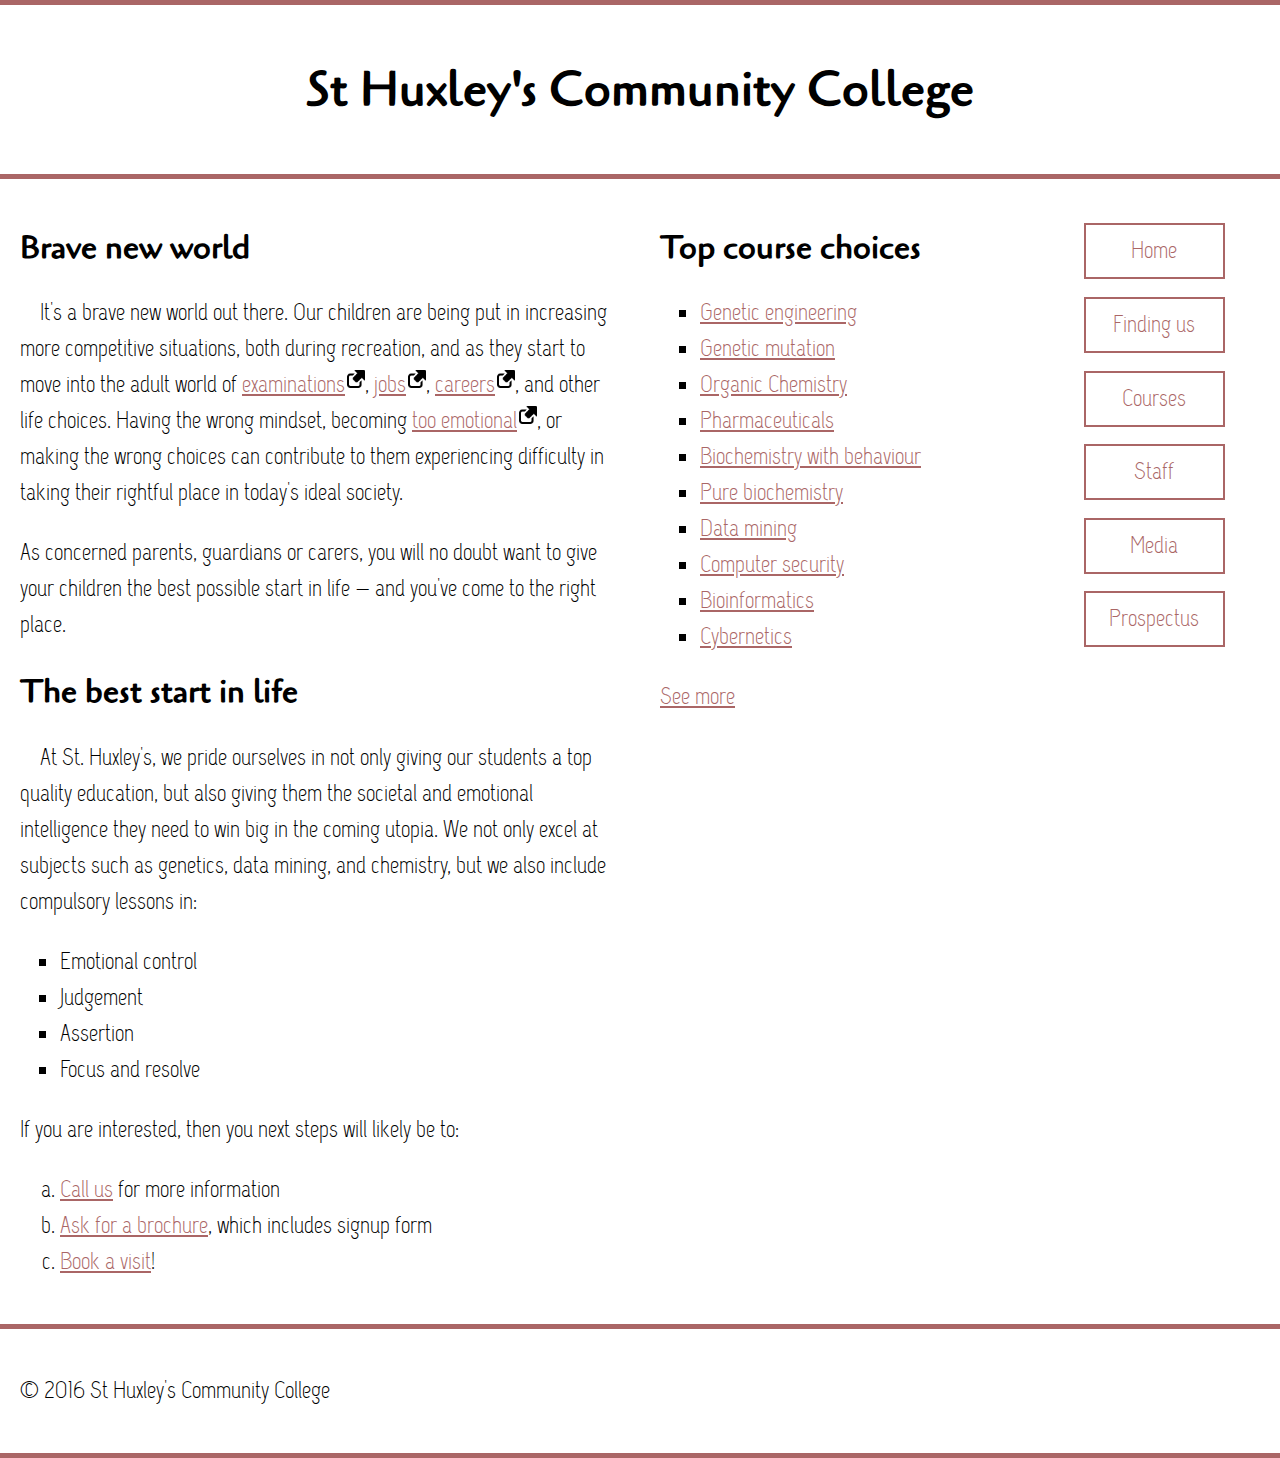
<file: TUT 06/index.html>
<!DOCTYPE html>
<html lang="en">

<head>
    <meta charset="UTF-8">
    <meta http-equiv="X-UA-Compatible" content="IE=edge">
    <meta name="viewport" content="width=device-width, initial-scale=1.0">
    <title>Document</title>
    <link rel="stylesheet" href="css/style.css" type="text/css">
</head>

<body>
    <div class="container">
        <header>
            <h1>St Huxley's Community College</h1>
        </header>

        <section>
            <h2>Brave new world</h2>

            <p>It's a brave new world out there. Our children are being put in increasing more competitive situations,
                both
                during recreation, and as they start to move into the adult world of <a
                    href="https://en.wikipedia.org/wiki/Examination">examinations</a>, <a
                    href="https://en.wikipedia.org/wiki/Jobs">jobs</a>, <a
                    href="https://en.wikipedia.org/wiki/Career">careers</a>, and other life choices. Having the wrong
                mindset, becoming <a href="https://en.wikipedia.org/wiki/Emotion">too emotional</a>, or making the wrong
                choices can contribute to them experiencing difficulty in taking their rightful place in today's ideal
                society.</p>

            <p>As concerned parents, guardians or carers, you will no doubt want to give your children the best possible
                start in life — and you've come to the right place.</p>

            <h2>The best start in life</h2>

            <p>At St. Huxley's, we pride ourselves in not only giving our students a top quality education, but also
                giving
                them the societal and emotional intelligence they need to win big in the coming utopia. We not only
                excel at
                subjects such as genetics, data mining, and chemistry, but we also include compulsory lessons in:</p>

            <ul>
                <li>Emotional control</li>
                <li>Judgement</li>
                <li>Assertion</li>
                <li>Focus and resolve</li>
            </ul>

            <p>If you are interested, then you next steps will likely be to:</p>

            <ol>
                <li><a href="#">Call us</a> for more information</li>
                <li><a href="#">Ask for a brochure</a>, which includes signup form</li>
                <li><a href="#">Book a visit</a>!</li>
            </ol>
        </section>

        <aside>

            <h2>Top course choices</h2>

            <ul>
                <li><a href="#">Genetic engineering</a></li>
                <li><a href="#">Genetic mutation</a></li>
                <li><a href="#">Organic Chemistry</a></li>
                <li><a href="#">Pharmaceuticals</a></li>
                <li><a href="#">Biochemistry with behaviour</a></li>
                <li><a href="#">Pure biochemistry</a></li>
                <li><a href="#">Data mining</a></li>
                <li><a href="#">Computer security</a></li>
                <li><a href="#">Bioinformatics</a></li>
                <li><a href="#">Cybernetics</a></li>
            </ul>

            <p><a href="#">See more</a></p>

        </aside>

        <nav>

            <ul>
                <li><a href="#">Home</a></li>
                <li><a href="#">Finding us</a></li>
                <li><a href="#">Courses</a></li>
                <li><a href="#">Staff</a></li>
                <li><a href="#">Media</a></li>
                <li><a href="#">Prospectus</a></li>
            </ul>

        </nav>

        <footer>
            <p>&copy; 2016 St Huxley's Community College</p>
        </footer>
    </div>
</body>

</html>
</file>
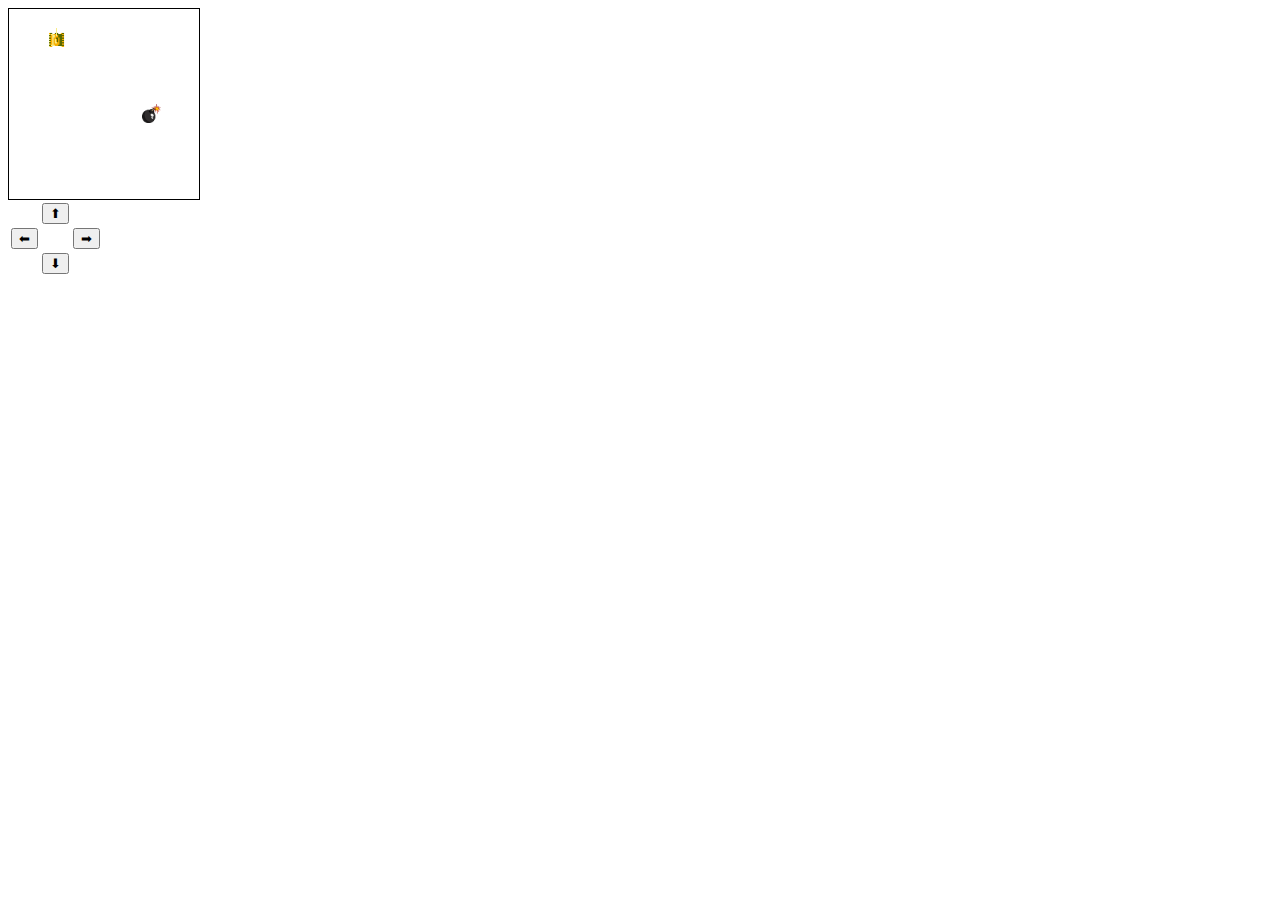
<file: TUT 09/index.html>
<!DOCTYPE html>

<html lang="en">

<head>

    <meta charset="UTF-8">

    <meta name="viewport" content="width=device-width, initial-scale=1.0">

    <title>Tank</title>

</head>

<body>

    <div style="width: 190px; height: 190px; border: 1px solid black;" id="battleFiled">

        <div style="top: 19px; left: 38px;width: 19px; height: 19px; background-image: url('tank.png');background-size: 100% 100%;position: relative;"
            id="tank">

        </div>

        <div style="top: 76px; left: 133px;width: 19px; height: 19px; background-image: url('boom.png');background-size: 100% 100%;position: relative;"
            id="tank">

        </div>

    </div>

    <table>

        <tr>

            <td></td>

            <td>

                <button onclick="moveUp()">⬆</button>

            </td>

            <td></td>

        </tr>

        <tr>

            <td>

                <button onclick="moveLeft()">⬅</button>
            </td>

            <td></td>

            <td>

                <button onclick="moveRight()">➡</button>
            </td>

        </tr>

        <tr>

            <td></td>

            <td>

                <button onclick="moveDown()">⬇</button>
            </td>

            <td></td>

        </tr>

    </table>

    <script>
        let field = document.getElementById("field");
        let tank = document.getElementById("tank");
        let step = 50;

        function init() {
            tank = document.getElementById('tank');
            tank.style.position = 'relative';
            tank.style.left = '350px';
            tank.style.top = '300px';
        }

        function moveUp() {
            if (parseInt(tank.style.top) <= 50) {
                tank.style.top = parseInt(tank.style.top) + 'px';
            }
            else {
                tank.style.top = parseInt(tank.style.top) - step + 'px';
            }
        }

        function moveDown() {
            if (parseInt(tank.style.top) >= 600) {
                tank.style.top = parseInt(tank.style.top) + 'px';
            }
            else {
                tank.style.top = parseInt(tank.style.top) + step + 'px';
            }
        }

        function moveRight() {
            if (parseInt(tank.style.left) >= 750) {
                tank.style.left = parseInt(tank.style.left) + 'px';
            }
            else {
                tank.style.left = parseInt(tank.style.left) + step + 'px';
            }
        }

        function moveLeft() {
            if (parseInt(tank.style.left) <= 0) {
                tank.style.left = parseInt(tank.style.left) + 'px';
            }
            else {
                tank.style.left = parseInt(tank.style.left) - step + 'px';
            }
        }

    </script>
</body>

</html>
</file>
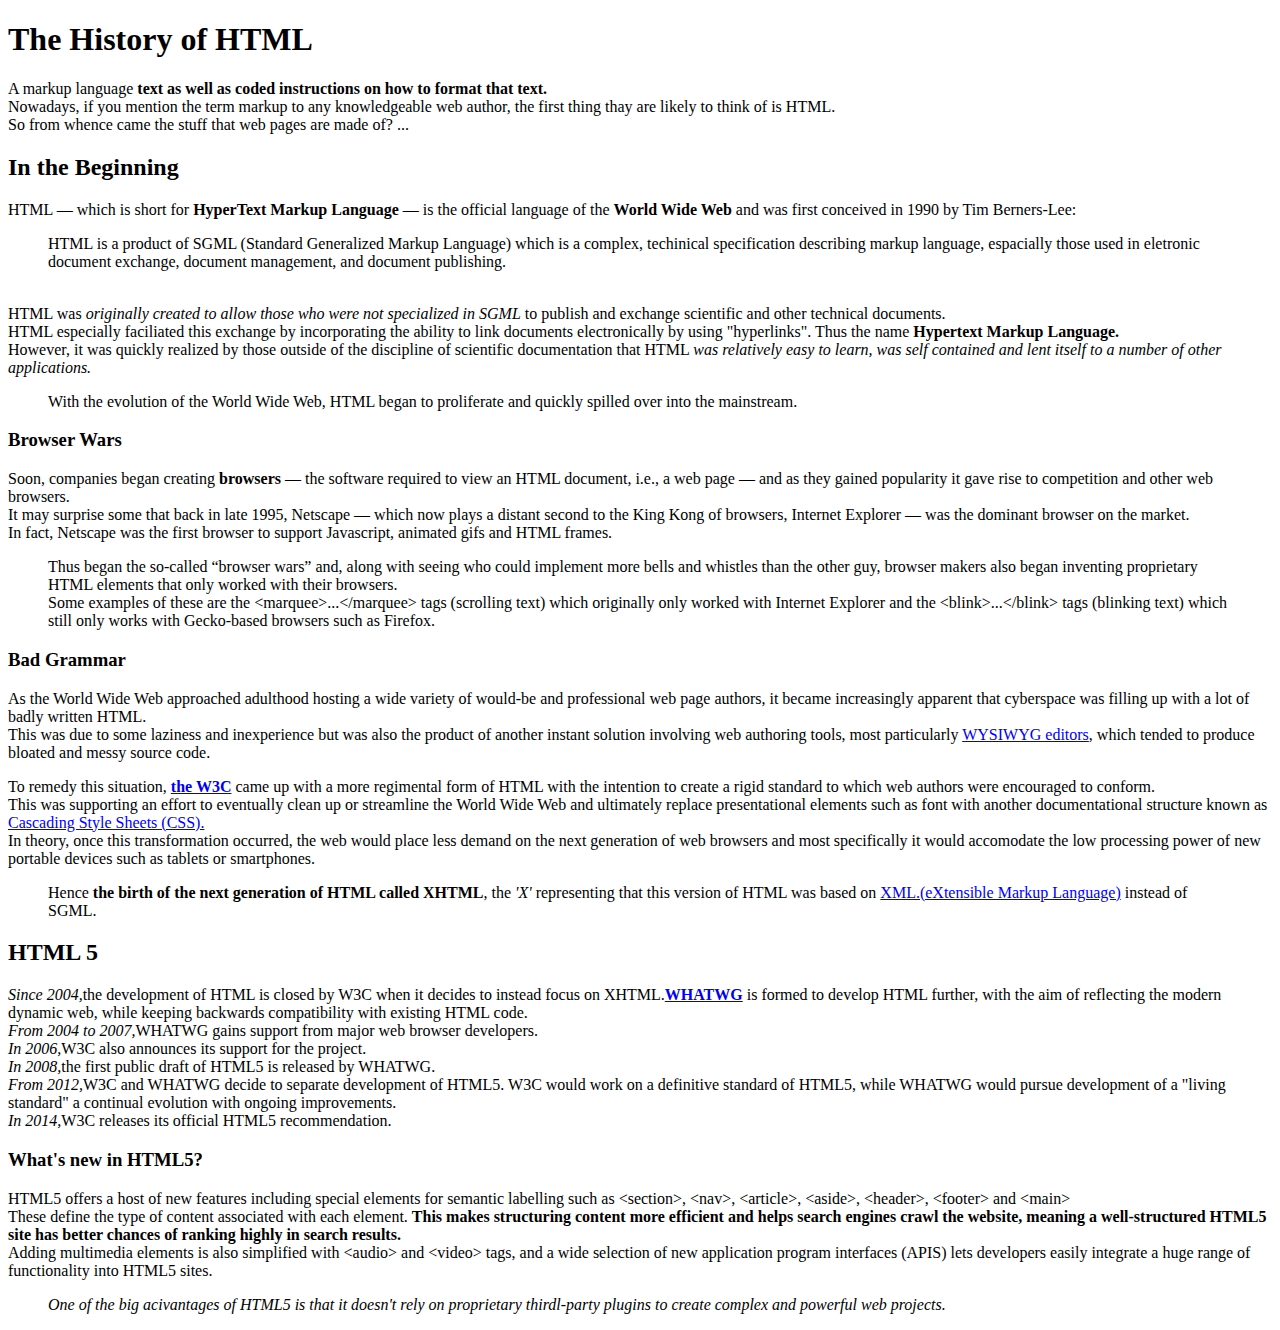
<file: TUT 01/Ex01/index.html>
<!DOCTYPE html>
<html>
    <head>
        <h1>The History of HTML</h1>
    </head>
    <body>
        <p>A markup language <b>text as well as coded instructions on how to format that text.</b> <br>
        Nowadays, if you mention the term markup to any knowledgeable web author, the first thing thay are likely to think of is HTML.<br>
        So from whence came the stuff that web pages are made of? ...</p>

        <h2>In the Beginning</h2>
    
        <p>HTML &#8212; which is short for <b>HyperText Markup Language</b> &#8212; is the official language of the  <b>World Wide Web</b> and was first conceived in 1990 by Tim Berners-Lee:</p>
        <blockquote>HTML is a product of SGML (Standard Generalized Markup Language) which is a complex, techinical specification describing markup language, espacially those used in eletronic document exchange, document management, and document publishing.</blockquote>
        <br>HTML was <i>originally created to allow those who were not specialized in SGML</i> to publish and exchange scientific and other technical documents.
        <br>HTML especially faciliated this exchange by incorporating the ability to link documents electronically by using "hyperlinks". Thus the name <b>Hypertext Markup Language.</b>
        <br>However, it was quickly realized by those outside of the discipline of scientific documentation that HTML <i>was relatively easy to learn, was self contained and lent itself to a number of other applications.</i></p>
        <blockquote>With the evolution of the World Wide Web, HTML began to proliferate and quickly spilled over into the mainstream.</blockquote>
    
        <h3>Browser Wars</h3>
    
        Soon, companies began creating <b>browsers</b> &#8212; the software required to view an HTML document, i.e., a web page &#8212; and as they gained popularity it gave rise to competition and other web browsers.<br>
        It may surprise some that back in late 1995, Netscape &#8212; which now plays a distant second to the King Kong of browsers, Internet Explorer &#8212; was the dominant browser on the market.<br>
        In fact, Netscape was the first browser to support Javascript, animated gifs and HTML frames.<br>
        <blockquote>Thus began the so-called <q cite="https://en.wikipedia.org/wiki/Browser_wars">browser wars</q> and, along with seeing who could implement more bells and whistles than the other guy, browser makers also began inventing proprietary HTML elements that only worked with their browsers.
        <br>Some examples of these are the &lt;marquee&gt;...&lt;/marquee&gt; tags (scrolling text) which originally only worked with Internet Explorer and the &lt;blink&gt;...&lt;/blink&gt; tags (blinking text) which still only works with Gecko-based browsers such as Firefox.</blockquote>
    
        <h3>Bad Grammar</h3>
    
        <p>As the World Wide Web approached adulthood hosting a wide variety of would-be and professional web page authors, it became increasingly apparent that cyberspace was filling up with a lot of badly written HTML.<br>
        This was due to some laziness and inexperience but was also the product of another instant solution involving web authoring tools, most particularly <a href= " https://ckeditor.com/ "> WYSIWYG editors</a>, which tended to produce bloated and messy source code.</p>
        <p>To remedy this situation, <a href= "https://www.w3.org/"><b>the W3C</b></a> came up with a more regimental form of HTML with the intention to create a rigid standard to which web authors were encouraged to conform.<br>
        This was supporting an effort to eventually clean up or streamline the World Wide Web and ultimately replace presentational elements such as font with another documentational structure known as <a href= "https://www.w3.org/Style/CSS/Overview.en.html"> Cascading Style Sheets (CSS). </a> <br>
        In theory, once this transformation occurred, the web would place less demand on the next generation of web browsers and most specifically it would accomodate the low processing power of new portable devices such as tablets or smartphones.</p>
        <blockquote>Hence <b>the birth of the next generation of HTML called XHTML</b>, the <i>'X'</i> representing that this version of HTML was based on <a href= "https://www.w3.org/XML/"> XML.(eXtensible Markup Language)</a> instead of SGML.</blockquote>
    
        <h2>HTML 5</h2>
    
        <p><i>Since 2004,</i>the development of HTML is closed by W3C when it decides to instead focus on XHTML.<a href= "https://whatwg.org/"><b>WHATWG</b></a> is formed to develop HTML further, with the aim of reflecting the modern dynamic web, while keeping backwards compatibility with existing HTML code.<br>
        <i>From 2004 to 2007,</i>WHATWG gains support from major web browser developers.<br>
        <i>In 2006,</i>W3C also announces its support for the project.<br>
        <i>In 2008,</i>the first public draft of HTML5 is released by WHATWG.<br>
        <i>From 2012,</i>W3C and WHATWG decide to separate development of HTML5. W3C would work on a definitive standard of HTML5, while WHATWG would pursue development of a "living standard" a continual evolution with ongoing improvements.<br>
        <i>In 2014,</i>W3C releases its official HTML5 recommendation.</p>
    
        <h3>What's new in HTML5?</h3>
    
        <p>HTML5 offers a host of new features including special elements for semantic labelling such as &lt;section&gt;, &lt;nav&gt;, &lt;article&gt;, &lt;aside&gt;, &lt;header&gt;, &lt;footer&gt; and &lt;main&gt;<br>
        These define the type of content associated with each element. <b>This makes structuring content more efficient and helps search engines crawl the website, meaning a well-structured HTML5 site has better chances of ranking highly in search results.</b><br>
        Adding multimedia elements is also simplified with &lt;audio&gt; and &lt;video&gt; tags, and a wide selection of new application program interfaces (APIS) lets developers easily integrate a huge range of functionality into HTML5 sites.</p>       
        <blockquote><i>One of the big acivantages of HTML5 is that it doesn't rely on proprietary thirdl-party plugins to create complex and powerful web projects.</i></blockquote>
    </body>
</html>
</file>
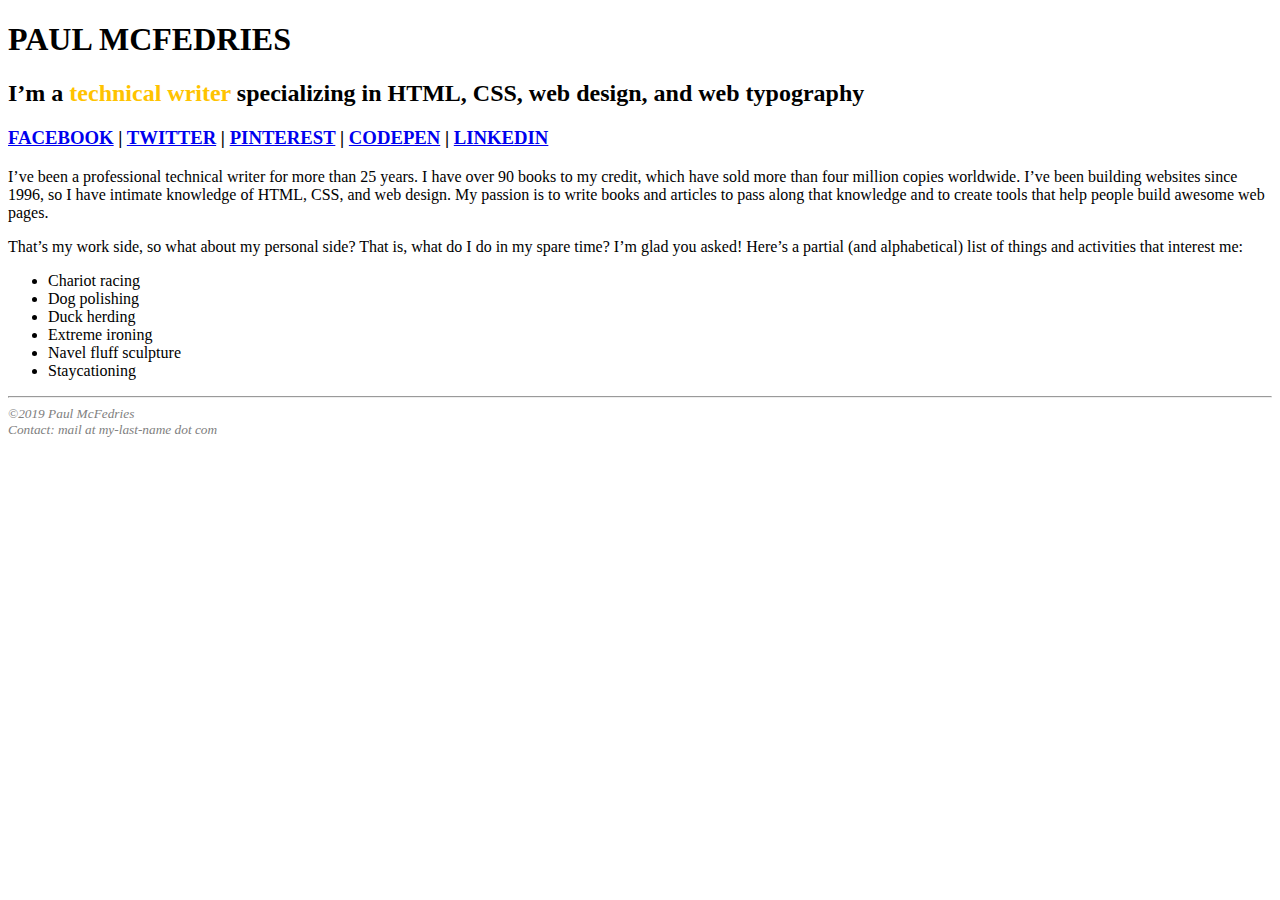
<file: TUT 02/Ex02/index.html>
<!DOCTYPE html>
<html lang="en">

<head>
    <meta charset="UTF-8">
    <meta http-equiv="X-UA-Compatible" content="IE=edge">
    <meta name="viewport" content="width=device-width, initial-scale=1.0">
    <title>PAUL MCFEDRIES</title>
    <style>
        h1, h2, h3 {
            font-family: Verdana;
        }

        .highlight {
            color: #ffc300;
        }

        p {
            font-family: Merriweather, Georgia, serif;
        }

        .footer {
            font-family: Georgia, 'Times New Roman', Times, serif;
            font-style: italic;
            font-size: smaller;
            color: grey;
        }
    </style>
</head>

<body>
    <h1> PAUL MCFEDRIES</h1>

    <h2> I’m a <span class="highlight">technical writer</span> specializing in HTML, CSS, web design, and web typography
    </h2>

    <h3><a href="https://www.facebook.com">FACEBOOK</a> | <a href="https://twitter.com/?lang=vi">TWITTER</a> | <a
            href="https://www.pinterest.com/">PINTEREST</a> | <a href="https://codepen.io/">CODEPEN</a> | <a
            href="https://www.linkedin.com/">LINKEDIN</a></h3>

    <p>I’ve been a professional technical writer for more than 25 years. I have over 90 books to my credit, which have
        sold more than four million copies worldwide. I’ve been building websites since 1996, so I have intimate
        knowledge of HTML, CSS, and web design. My passion is to write books and articles to pass along that knowledge
        and to create tools that help people build awesome web pages.</p>

    <p>That’s my work side, so what about my personal side? That is, what do I do in my spare time? I’m glad you asked!
        Here’s a partial (and alphabetical) list of things and activities that interest me:

    <ul>
        <li>Chariot racing</li>
        <li>Dog polishing</li>
        <li>Duck herding</li>
        <li>Extreme ironing</li>
        <li>Navel fluff sculpture</li>
        <li>Staycationing</li>
    </ul>
    </p>
    <hr>
    <div class="footer">
        &copy;2019 Paul McFedries
        <br>Contact: mail at my-last-name dot com
    </div>
</body>

</html>
</file>
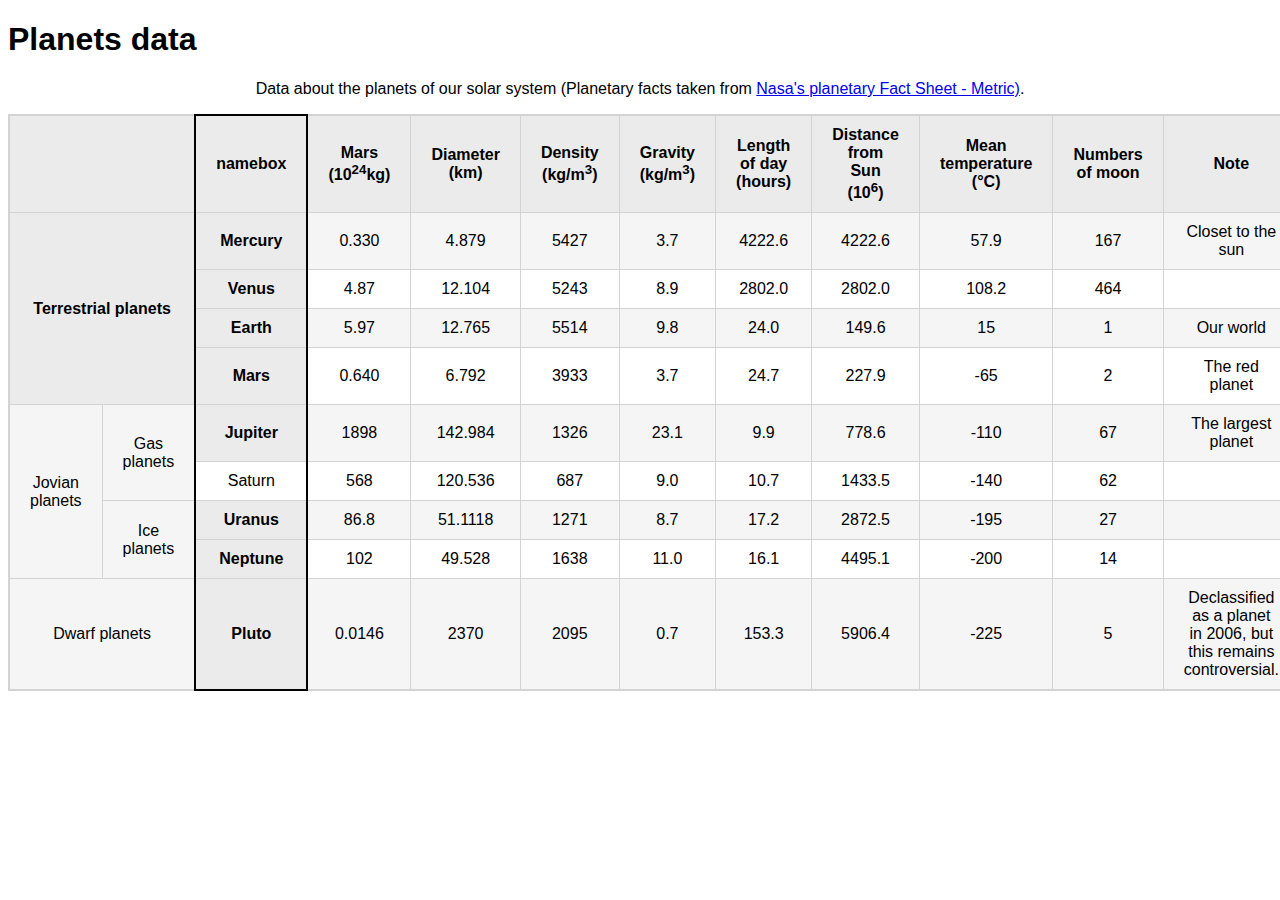
<file: TUT 03/Ex 01/index.html>
<!DOCTYPE html>
<html lang="en">
<head>
    <meta charset="UTF-8">
    <meta http-equiv="X-UA-Compatible" content="IE=edge">
    <meta name="viewport" content="width=device-width, initial-scale=1.0">
    <title>Document</title>
</head>
<style>
  table {
    border-collapse: collapse;
    border-spacing: 0;
  }

  table {
    border: 2px solid lightgray;
  }

  th,
  td {
    font-family: sans-serif;
    text-align: center;
    padding: 10px 20px;
    color #000000;
    border: 1.2px solid lightgray;
  }

  th {
    background-color: #ebebeb;
  }

  p {
    text-align: center;
    font-family: sans-serif;
  }

  h1 {
    font-family: sans-serif;
  }

  tr:nth-child(even) {
    background-color: #f5f5f5;
  }

  #border-column-cell-1 {
    border: 2.5px solid black;
    border-bottom: none;
  }

  #border-column-cell-10 {
    border: 2.5px solid black;
    border-top: none;
  }

  #border-column-cell-2,
  #border-column-cell-3,
  #border-column-cell-4,
  #border-column-cell-5,
  #border-column-cell-6,
  #border-column-cell-7,
  #border-column-cell-8,
  #border-column-cell-9 {
    border-left: 2.5px solid black;
    border-right: 2.5px solid black;
  }

</style>

<body>
    <h1>Planets data</h1>
    <p>Data about the planets of our solar system (Planetary facts taken from <a href="#">Nasa's planetary Fact Sheet - Metric)</a>.</p>
    <table>
          <tr>
            <th colspan="2"></th>
            <th id="border-column-cell-1">namebox</th>
            <th>Mars (10<sup>24</sup>kg)</th>
            <th>Diameter (km)</th>
            <th>Density (kg/m<sup>3</sup>)</th>
            <th>Gravity (kg/m<sup>3</sup>)</th>
            <th>Length of day (hours)</th>
            <th>Distance from Sun (10<sup>6</sup>)</th>
            <th>Mean temperature (&deg;C)</th>
            <th>Numbers of moon</th>
            <th>Note</th>
          </tr>
      
          <tr>
            <th colspan="2" rowspan="4">Terrestrial planets</th>
            <th id="border-column-cell-2">Mercury</th>
            <td>0.330</td>
            <td>4.879</td>
            <td>5427</td>
            <td>3.7</td>
            <td>4222.6</td>
            <td>4222.6</td>
            <td>57.9</td>
            <td>167</td>
            <td>Closet to the sun</td>
          </tr>
          <tr>
            <th id="border-column-cell-3">Venus</th>
            <td>4.87</td>
            <td>12.104</td>
            <td>5243</td>
            <td>8.9</td>
            <td>2802.0</td>
            <td>2802.0</td>
            <td>108.2</td>
            <td>464</td>
            <td></td>
          </tr>
          <tr>
            <th id="border-column-cell-4">Earth</th>
            <td>5.97</td>
            <td>12.765</td>
            <td>5514</td>
            <td>9.8</td>
            <td>24.0</td>
            <td>149.6</td>
            <td>15</td>
            <td>1</td>
            <td>Our world</td>
          </tr>
          <tr>
            <th id="border-column-cell-5">Mars</th>
            <td>0.640</td>
            <td>6.792</td>
            <td>3933</td>
            <td>3.7</td>
            <td>24.7</td>
            <td>227.9</td>
            <td>-65</td>
            <td>2</td>
            <td>The red planet</td>
          </tr>
          <tr>
            <td rowspan="4">Jovian planets</td>
            <td rowspan="2">Gas planets</td>
            <th id="border-column-cell-6">Jupiter</th>
            <td>1898</td>
            <td>142.984</td>
            <td>1326</td>
            <td>23.1</td>
            <td>9.9</td>
            <td>778.6</td>
            <td>-110</td>
            <td>67</td>
            <td>The largest planet</td>
          </tr>
          <tr>
            <td id="border-column-cell-7">Saturn</td>
            <td>568</td>
            <td>120.536</td>
            <td>687</td>
            <td>9.0</td>
            <td>10.7</td>
            <td>1433.5</td>
            <td>-140</td>
            <td>62</td>
            <td></td>
          </tr>
          <tr>
            <td rowspan="2">Ice planets</td>
            <th id="border-column-cell-8">Uranus</th>
            <td>86.8</td>
            <td>51.1118</td>
            <td>1271</td>
            <td>8.7</td>
            <td>17.2</td>
            <td>2872.5</td>
            <td>-195</td>
            <td>27</td>
            <td></td>
          </tr>
          <tr>
            <th id="border-column-cell-9">Neptune</th>
            <td>102</td>
            <td>49.528</td>
            <td>1638</td>
            <td>11.0</td>
            <td>16.1</td>
            <td>4495.1</td>
            <td>-200</td>
            <td>14</td>
            <td></td>
          </tr>
          <tr>
            <td colspan="2">Dwarf planets</td>
            <th id="border-column-cell-10">Pluto</th>
            <td>0.0146</td>
            <td>2370</td>
            <td>2095</td>
            <td>0.7</td>
            <td>153.3</td>
            <td>5906.4</td>
            <td>-225</td>
            <td>5</td>
            <td>Declassified as a planet in 2006, but this remains controversial.</td>
          </tr>
        </tbody>
        </table>
</body>
</html>
</file>
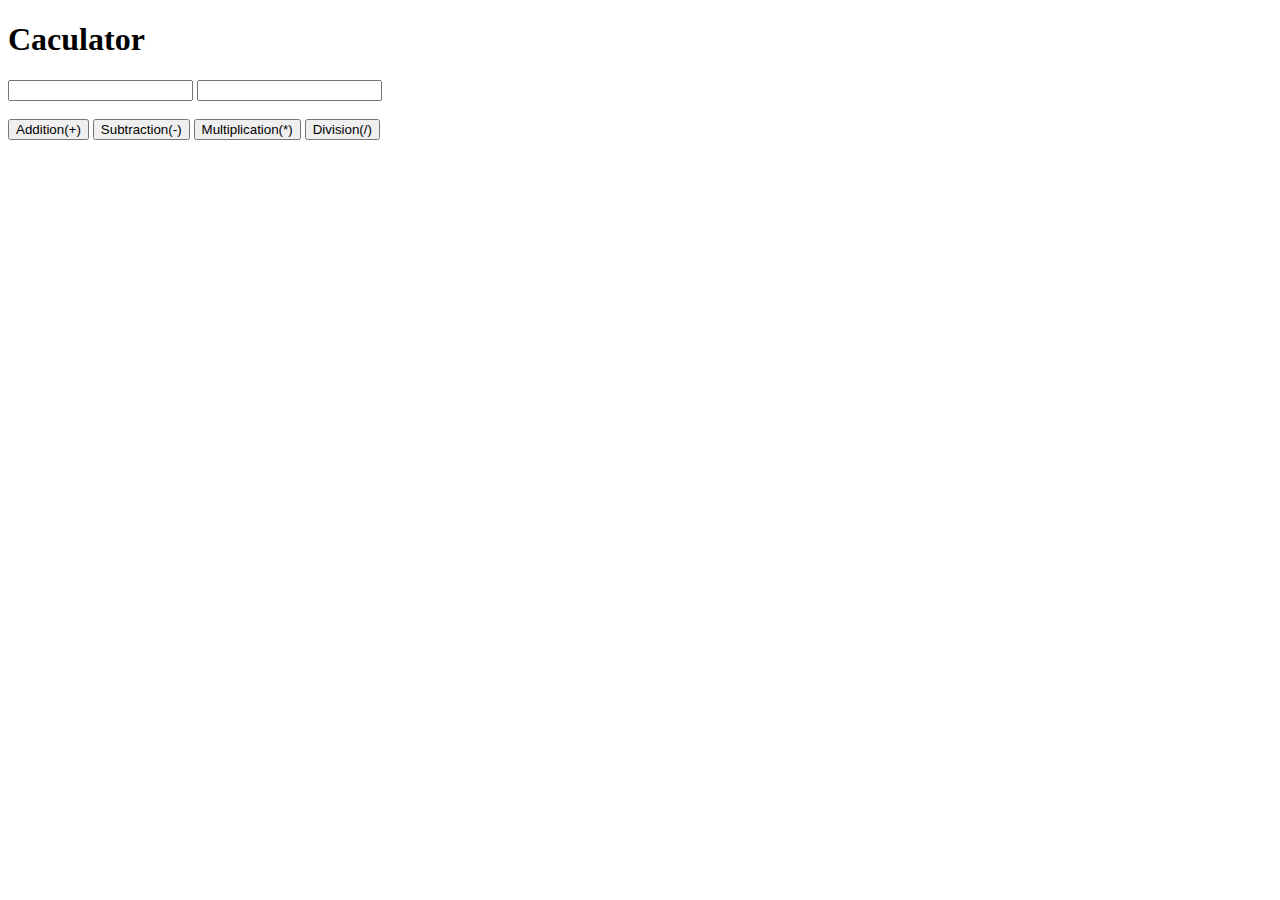
<file: TUT 08/Exercise demo/index.html>
<!DOCTYPE html>
<html lang="en">
<head>
    <meta charset="UTF-8">
    <meta http-equiv="X-UA-Compatible" content="IE=edge">
    <meta name="viewport" content="width=device-width, initial-scale=1.0">
    <title>Document</title>
</head>
<body>
    <h1>Caculator</h1>
    <input type="number" id="firstNumber">
    <input type="number" id="secondNumber">
    <br>
    <br>
    <button id="addBtn">Addition(+)</button>
    <button id="subtractBtn">Subtraction(-)</button>
    <button id="multipleBtn">Multiplication(*)</button>
    <button id="divisionBtn">Division(/)</button>
    <br>
    <br>
    <span id="result"></span>

    <script>
        let firstNumber, secondNumber;
        let firstNumberInput = document.getElementById('firstNumber');
        let secondNumberInput = document.getElementById('secondNumber');
        let addBtn = document.getElementById('addBtn');
        let subtractBtn = document.getElementById('subtractBtn');
        let multipleBtn = document.getElementById('multipleBtn');
        let divisionBtn = document.getElementById('divisionBtn');
        let result = document.getElementById('result');

        function getNumbers(){
            firstNumber = parseFloat(firstNumberInput.value);
            secondNumber = parseFloat(secondNumberInput.value);
        }

        addBtn.addEventListener('click',function(){
            getNumbers();
            result.innerText = "Result Addition :"+(firstNumber+secondNumber);
        });

        subtractBtn.addEventListener('click',function(){
            getNumbers();
            result.innerText = "Result Subtraction :"+(firstNumber-secondNumber);
        });

        multipleBtn.addEventListener('click',function(){
            getNumbers();
            result.innerText = "Result Multiplication :"+(firstNumber*secondNumber);
        });

        divisionBtn.addEventListener('click',function(){
            getNumbers();
            result.innerText = "Result Devision :"+(firstNumber/secondNumber);
        });
    </script>
</body>
</html>
</file>
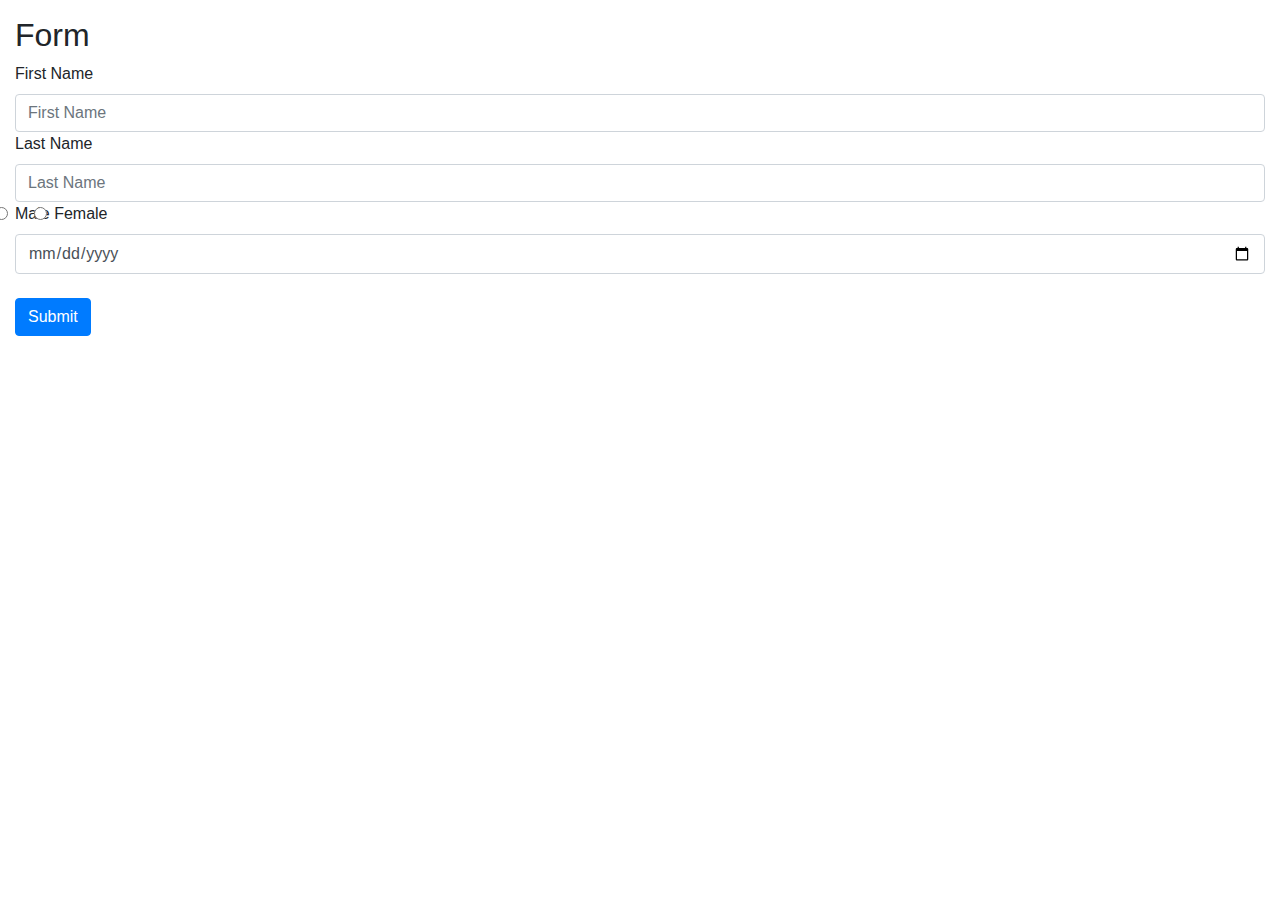
<file: TUT 10/Ex1/index.html>
<!DOCTYPE html>
<html>

<head>
    <meta charset="utf-8">
    <title>Form</title>
    <link rel="stylesheet" href="https://stackpath.bootstrapcdn.com/bootstrap/4.1.1/css/bootstrap.min.css">
</head>

<body>
    <div class="container-fluid mt-3">
        <h2>Form</h2>

        <form>
            <div class="form-group">
                <label for="firstname">First Name</label>
                <input type="text" id="name" class="form-control" placeholder="First Name">
                <label for="lastname">Last Name</label>
                <input type="text" id="name" class="form-control" placeholder="Last Name">
                <input type="radio" id="myRadio1" class="form-check-input">
                <label for="myRadio1">Male</label>
                <span><input type="radio" id="myRadio1" class="form-check-input">
                    <label for="myRadio1">Female</label></span> </br>
                <input type="date" id="myDate2" class="form-control" min="1900-01-01" max="2021-12-31"
                    value="mm/dd/yyyy">
                </br>
                <button type="submit" class="btn btn-primary">Submit</button>
            </div>
        </form>

    </div>
    <script src="https://code.jquery.com/jquery-3.3.1.slim.min.js"></script>
    <script src="https://cdnjs.cloudflare.com/ajax/libs/popper.js/1.14.3/umd/popper.min.js"></script>
    <script src="https://stackpath.bootstrapcdn.com/bootstrap/4.1.1/js/bootstrap.min.js"></script>
</body>

</html>
</file>
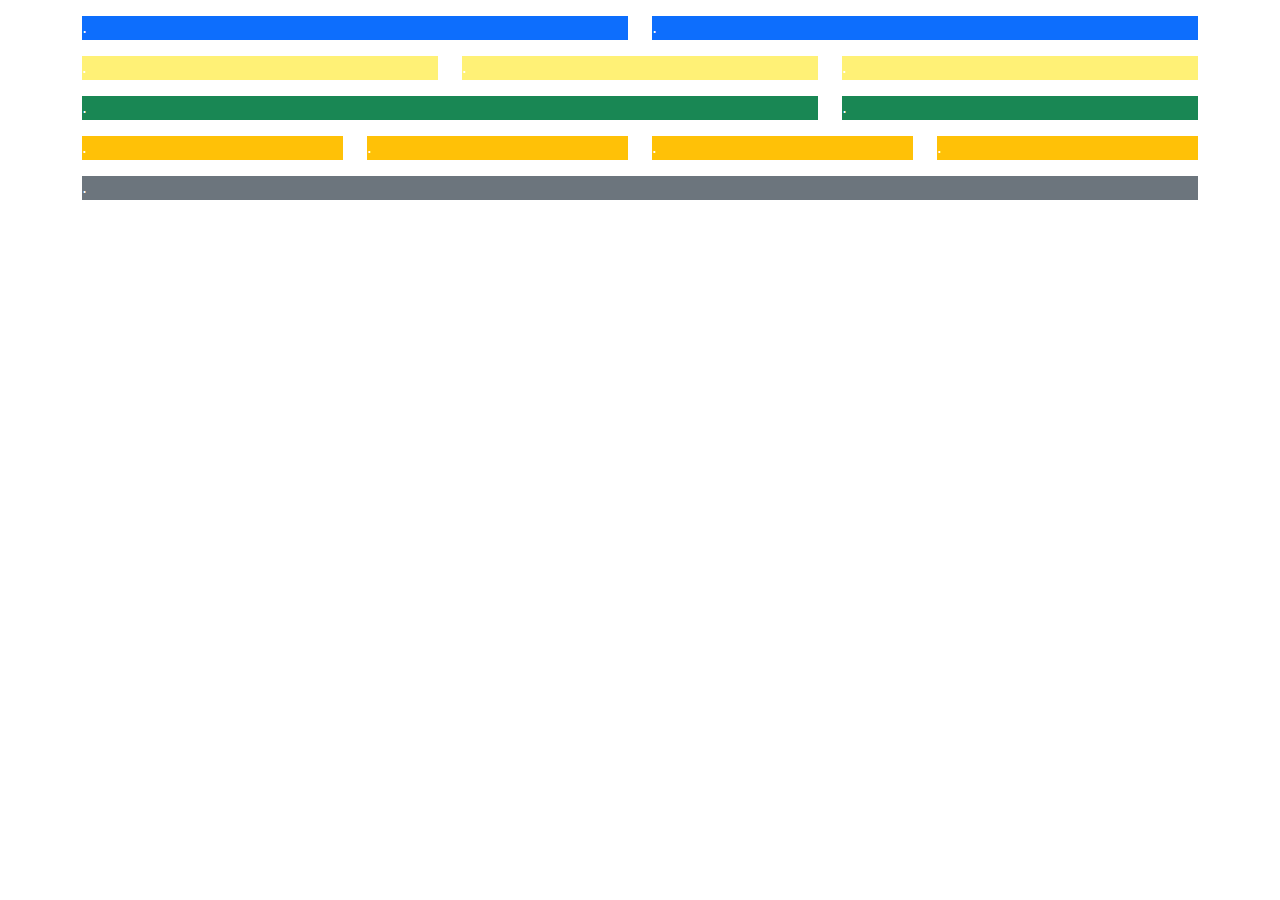
<file: TUT 10/Ex2/index.html>
<!DOCTYPE html>
<html lang="en">

<head>
    <meta charset="UTF-8">
    <meta http-equiv="X-UA-Compatible" content="IE=edge">
    <meta name="viewport" content="width=device-width, initial-scale=1.0">
    <link rel="stylesheet" href="bootstrap-5.0.2-dist/css/bootstrap.min.css">
    <script src="bootstrap-5.0.2-dist/js/bootstrap.min.js"></script>
    <title>Bootstrap Color</title>
</head>

<body>
    <div class="container">
        <div class="row mt-3">
            <div class="col-12 col-lg-6">
                <div class="bg-primary text-white mb-3">.</div>
            </div>
            <div class="col-12 col-lg-6">
                <div class="bg-primary text-white mb-3">.</div>
            </div>
        </div>
        <div class="row">
            <div class="col-12 col-lg-4">
                <div style="background-color: #fff176" class="text-white mb-3">.</div>
            </div>
            <div class="col-12 col-lg-4">
                <div style="background-color: #fff176" class="text-white mb-3">.</div>
            </div>
            <div class="col-12 col-lg-4">
                <div style="background-color: #fff176" class="text-white mb-3">.</div>
            </div>
        </div>
        <div class="row">
            <div class="col-12 col-lg-8">
                <div class="bg-success text-white mb-3">.</div>
            </div>
            <div class="col-12 col-lg-4">
                <div class="bg-success text-white mb-3">.</div>
            </div>
        </div>
        <div class="row">
            <div class="col-12 col-lg-3">
                <div class="bg-warning text-white mb-3">.</div>
            </div>
            <div class="col-12 col-lg-3">
                <div class="bg-warning text-white mb-3">.</div>
            </div>
            <div class="col-12 col-lg-3">
                <div class="bg-warning text-white mb-3">.</div>
            </div>
            <div class="col-12 col-lg-3">
                <div class="bg-warning text-white mb-3">.</div>
            </div>
        </div>
        <div class="row">
            <div class="col-12 col-lg-12">
                <div class="bg-secondary text-white">.</div>
            </div>
        </div>
    </div>
</body>

</html>
</file>
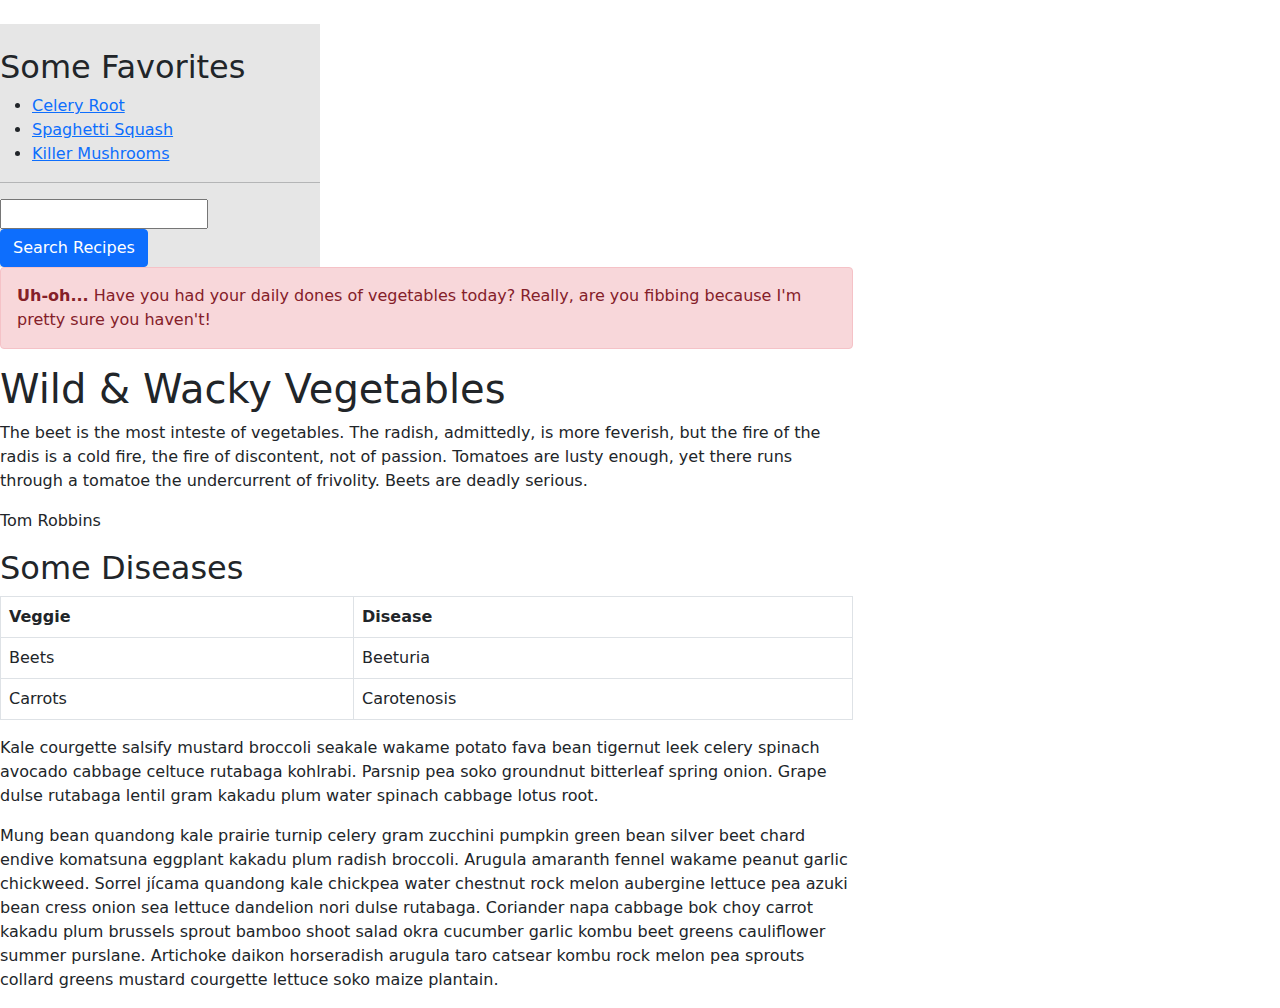
<file: TUT 10/Ex3/index.html>
<!DOCTYPE html>
<html lang="en">

<head>
    <meta charset="UTF-8">
    <meta http-equiv="X-UA-Compatible" content="IE=edge">
    <meta name="viewport" content="width=device-width, initial-scale=1.0">
    <link rel="stylesheet" href="bootstrap-5.0.2-dist/css/bootstrap.min.css">
    <link rel="stylesheet" href="bootstrap-5.0.2-dist/css/bootstrap.css">
    <script src="bootstrap-5.0.2-dist/js/bootstrap.min.js"></script>
    <title>Wild & Wacky Vegetables</title>

    <style>
        .en-markup-crop-options {
            top: 18px;
            left: 50%;
            margin-left: -100px;
            width: 200px;
            border: 2px rgba(255, 255, 255, .38) solid;
            border-radius: 4px;
        }

        .en-markup-crop-options div div:first-of-type {
            margin-left: 0px;
        }

        html {
            -webkit-locale: 'en';
        }

        html {
            display: block;
        }

        .grey {
            background: #E6E6E6;
        }
    </style>
</head>

<body>
    <br>
    <div class="container"></div>
    <div class="row">
        <div class="container">
            <div class="col-md-3 grey">
                <br>
                <h2>Some Favorites</h2>
                <ul>
                    <li><a href="#">Celery Root</a>
                    </li>
                    <li><a href="#">Spaghetti Squash</a>
                    </li>
                    <li><a href="#">Killer Mushrooms</a>
                    </li>
                </ul>

                <hr>
                <form class="form-search">
                    <input type="text" class="input-medium search-query">
                    <button class="btn btn-primary">Search Recipes</button>
                </form>
            </div>
            <div class="col-md-8">

                <div class="alert alert-danger" role="alert">
                    <strong>Uh-oh...</strong> Have you had your daily dones of vegetables today? Really, are you fibbing
                    because I'm pretty sure you haven't!
                </div>

                <h1>Wild & Wacky Vegetables</h1>
                <blockquote class="blockquote-reverse">
                    <p>The beet is the most inteste of vegetables. The radish, admittedly, is more feverish, but the
                        fire of the radis is a cold fire, the fire of discontent, not of passion. Tomatoes are lusty
                        enough, yet there runs through a tomatoe the undercurrent of frivolity. Beets are deadly
                        serious.
                    <footer>Tom Robbins<cite title="Source Title"></footer>
                    </p>
                </blockquote>

                <h2>Some Diseases</h2>
                <table class="table table-bordered">
                    <tr>
                        <th>Veggie</th>
                        <th>Disease</th>
                    </tr>
                    <tr class="actives">
                        <td>Beets</td>
                        <td>Beeturia</td>
                    </tr>
                    <tr>
                        <td>Carrots</td>
                        <td>Carotenosis</td>
                    </tr>
                </table>

                
                <p>Kale courgette salsify mustard broccoli seakale wakame potato fava bean tigernut leek celery spinach
                    avocado cabbage celtuce rutabaga kohlrabi. Parsnip pea soko groundnut bitterleaf spring onion. Grape
                    dulse rutabaga lentil gram kakadu plum water spinach cabbage lotus root.
                </p>
                <p>
                    Mung bean quandong kale prairie turnip celery gram zucchini pumpkin green bean silver beet chard
                    endive komatsuna eggplant kakadu plum radish broccoli. Arugula amaranth fennel wakame peanut garlic
                    chickweed. Sorrel jícama quandong kale chickpea water chestnut rock melon aubergine lettuce pea
                    azuki bean cress onion sea lettuce dandelion nori dulse rutabaga. Coriander napa cabbage bok choy
                    carrot kakadu plum brussels sprout bamboo shoot salad okra cucumber garlic kombu beet greens
                    cauliflower summer purslane. Artichoke daikon horseradish arugula taro catsear kombu rock melon pea
                    sprouts collard greens mustard courgette lettuce soko maize plantain.
                </p>
            </div>
        </div>
    </div>
    </div>
</body>
</html>
</file>
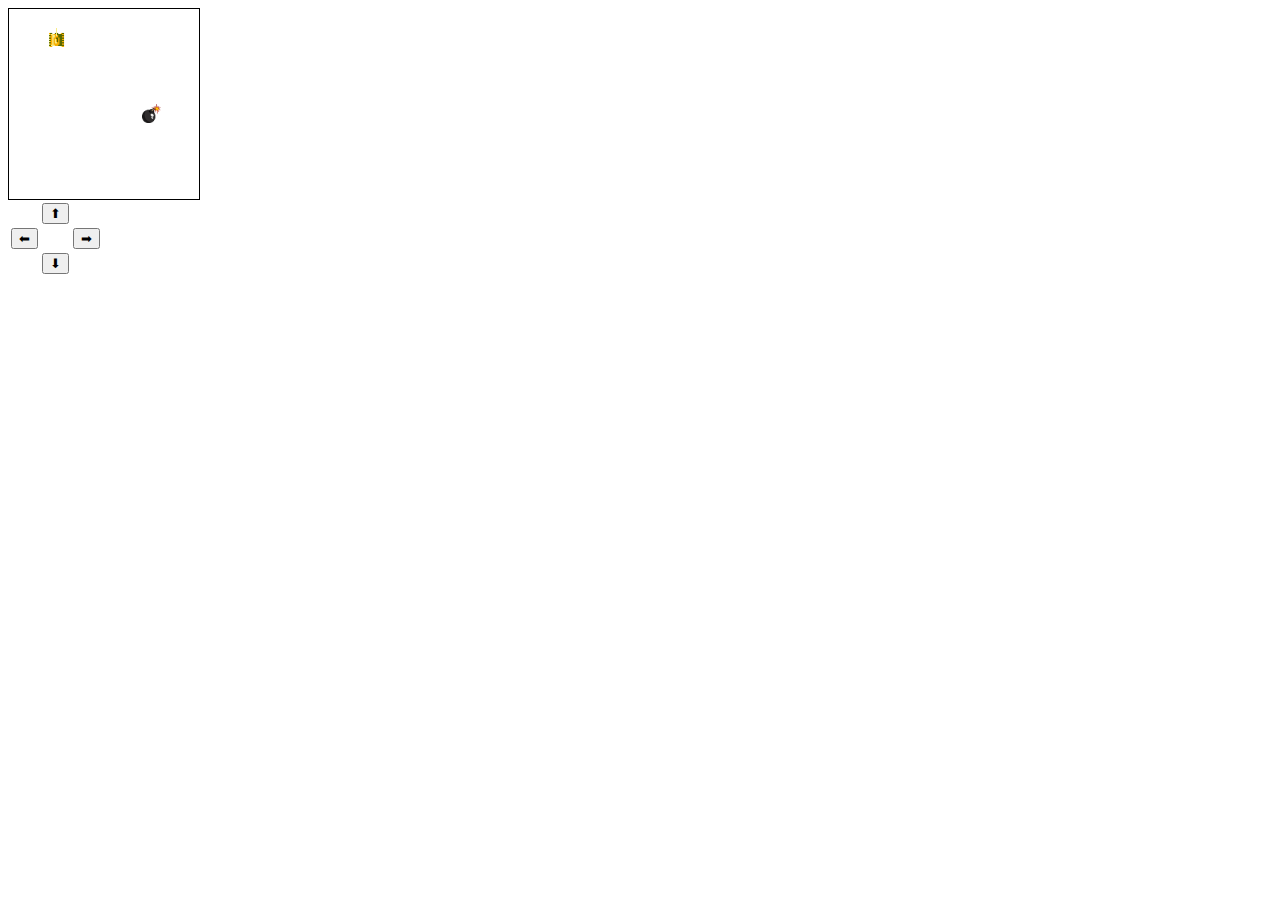
<file: TUT 08/JavaScript/Cấu trúc điều kiện If/Tank 1990/index.html>
<!DOCTYPE html>
<html lang="en">
<head>
    <meta charset="UTF-8">
    <meta name="viewport" content="width=device-width, initial-scale=1.0">
    <title>Tank</title>
</head>

<body>
    <div style="width: 190px; height: 190px; border: 1px solid black;" id="battleFiled">
        <div style="top: 19px; left: 38px;width: 19px; height: 19px; background-image: url('tank.png');background-size: 100% 100%;position: relative;"
            id="tank">
        </div>
        <div style="top: 76px; left: 133px;width: 19px; height: 19px; background-image: url('boom.png');background-size: 100% 100%;position: relative;"
            id="tank">
        </div>
    </div>
    <table>
        <tr>
            <td></td>
            <td>
                <button onclick="moveUp()">⬆</button>
            </td>
            <td></td>
        </tr>
        <tr>
            <td>
                <button onclick="moveLeft()">⬅</button>
            </td>
            <td></td>
            <td>
                <button onclick="moveRight()">➡</button>
            </td>
        </tr>
        <tr>
            <td></td>
            <td>
                <button onclick="moveDown()">⬇</button>
            </td>
            <td></td>
        </tr>
    </table>    
    <script>
        function move_tank(str) {
            var step=19;
            switch(str) {
                case "down":
                    var x = document.getElementById("tank").offsetTop;
                    x = x + step;
                    document.getElementById("tank").style["top"] =x+'px';
                break;

                case "up":
                    var x = document.getElementById("tank").offsetTop;
                    x = x - step;
                    document.getElementById("tank").style["top"]=x+'px';
                break;

                case "left":
                    var y = document.getElementById("tank").offsetLeft;
                    y = y - step;
                    document.getElementById("tank").style["left"]=y+'px';
                break;

                case "right":
                    var y = document.getElementById("tank").offsetLeft;
                    y = y + step;
                    document.getElementById("tank").style["left"]=y+'px';
                break;
            }
        }
    </script>
</body>
</html>
</file>
<file: TUT 06/css/style.css>
* {
    box-sizing: border-box;
}

@font-face {
    font-family: "cagliostroregular";
    src: url(fonts/Cagliostro-Regular.ttf);
    font-weight: normal;
    font-style: normal;
}

@font-face {
    font-family: "capsuularegular";
    src: url(fonts/Capsuula.ttf);
    font-weight: normal;
    font-style: normal;
}

body {
    margin: 0 auto;
    min-width: 1000px;
    max-width: 1400px;
}

section {
    float: left;
    width: 50%;
}

aside {
    float: left;
    width: 30%;
}

nav {
    float: left;
    width: 20%;
}

footer {
    clear: both;
}

header,
section,
aside,
nav,
footer {
    padding: 20px;
}

header,
footer {
    border-top: 5px solid #a66;
    border-bottom: 5px solid #a66;
}

h1 {
    text-align: center;
}

h1 {
    font-family: "cagliostroregular";
    font-size: 3rem;
}

h2 {
    font-family: "cagliostroregular";
    font-size: 2rem;
}

h2+p {
    text-indent: 20px;
}

p,
a,
ul,
ol,
li {
    font-family: "capsuularegular";
    font-size: 1.5rem;
    line-height: 1.5;
}

a[href*="http"] {
    background: url(images/external-link-52.png) no-repeat 100% 0;
    background-size: 18px 18px;
    padding-right: 20px;
}

a:link {
    color: #a66;
}

a {
    text-decoration: underline;
    outline: none;
}

ul {
    list-style-type: square;
}

ol {
    list-style-type: lower-alpha;
}

li {
    display: list-item;
    text-align: -webkit-match-parent;
}

nav li {
    list-style-type: none;
}

nav a {
    outline: none;
    text-decoration: none;
    border: 2px solid #a66;
    padding: 2px;
    display: block;
    width: 80%;
    padding: 20%, 15%;
    text-align: center;
    margin-bottom: 10%;
    line-height: 2;
}
</file>
